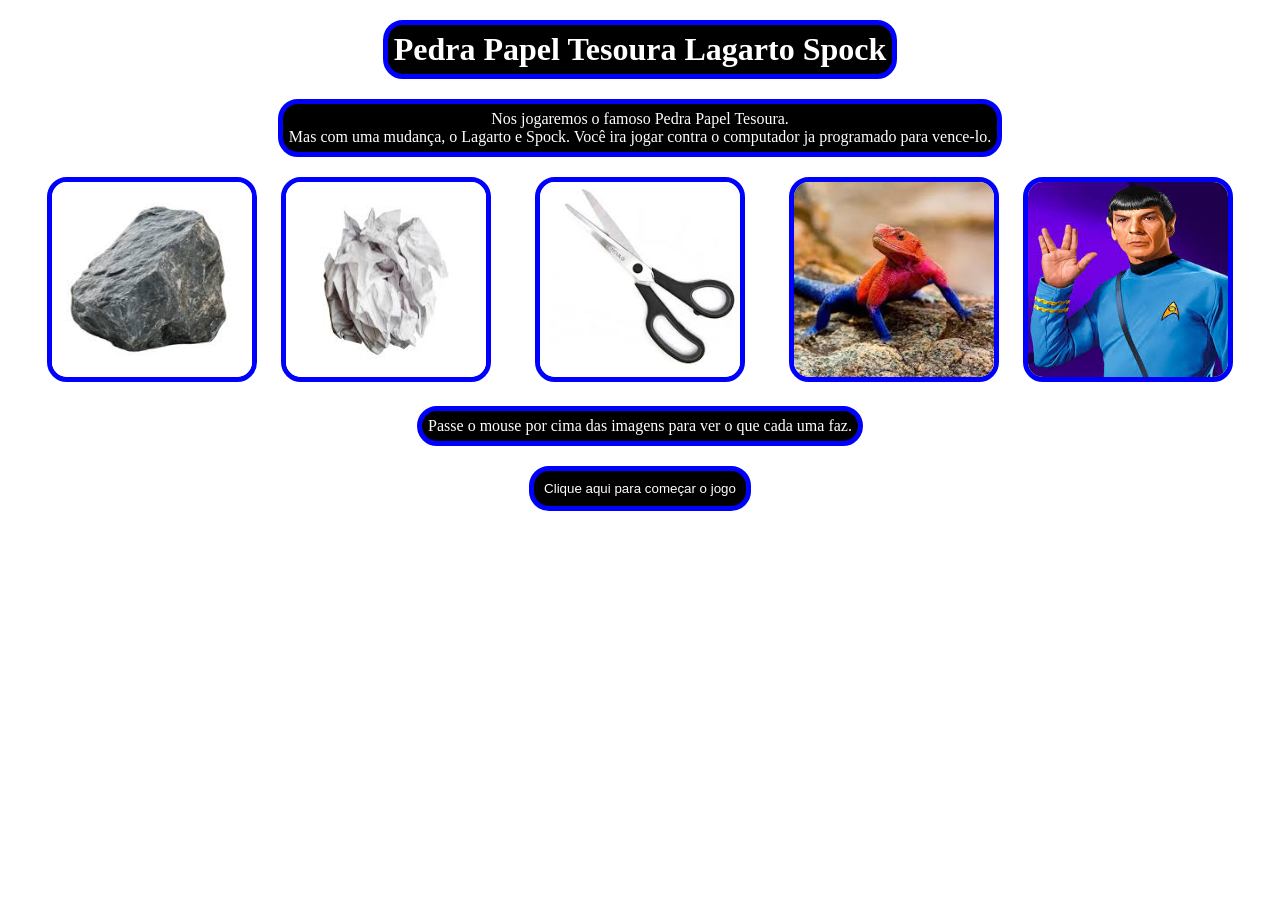
<file: html/index.html>
<!DOCTYPE html>
<html lang="pt-BR">
<head>
    <meta charset="UTF-8">
    <link rel="stylesheet" href="../css/style.css">
    <link rel="shortcut icon" href="../img/icone.png">
    <title>Pedra Papel Tesoura Lagarto Spock</title>
</head>
<body>
    <h1>Pedra Papel Tesoura Lagarto Spock</h1>
    <p>
       Nos jogaremos o famoso Pedra Papel Tesoura. <br>
       Mas com uma mudança, o Lagarto e Spock.
       Você ira jogar contra o computador ja programado para vence-lo.
    </p>
    <div class="fotos">
        <img id="pedra" src="../img/pedra.jpg" alt="pedra" width="15%">
        <img id="papel" src="../img/papel.jpg" class="bla" alt="papel" width="15%">
        <img id="tesoura" src="../img/tesoura.jpg" class="bla" alt="tesoura" width="15%">
        <img id="lagarto" src="../img/lagarto.jpg" class="bla" alt="lagarto" width="15%">
        <img id="spock" src="../img/spock.jpg" alt="spock" width="210px">
    </div>
    <p id="regra">Passe o mouse por cima das imagens para ver o que cada uma faz.</p>
    <button><a href="../html/jogar.html">Clique aqui para começar o jogo</a></button>
    <script src="../js/index.js"></script>
</body>
</html>
</file>
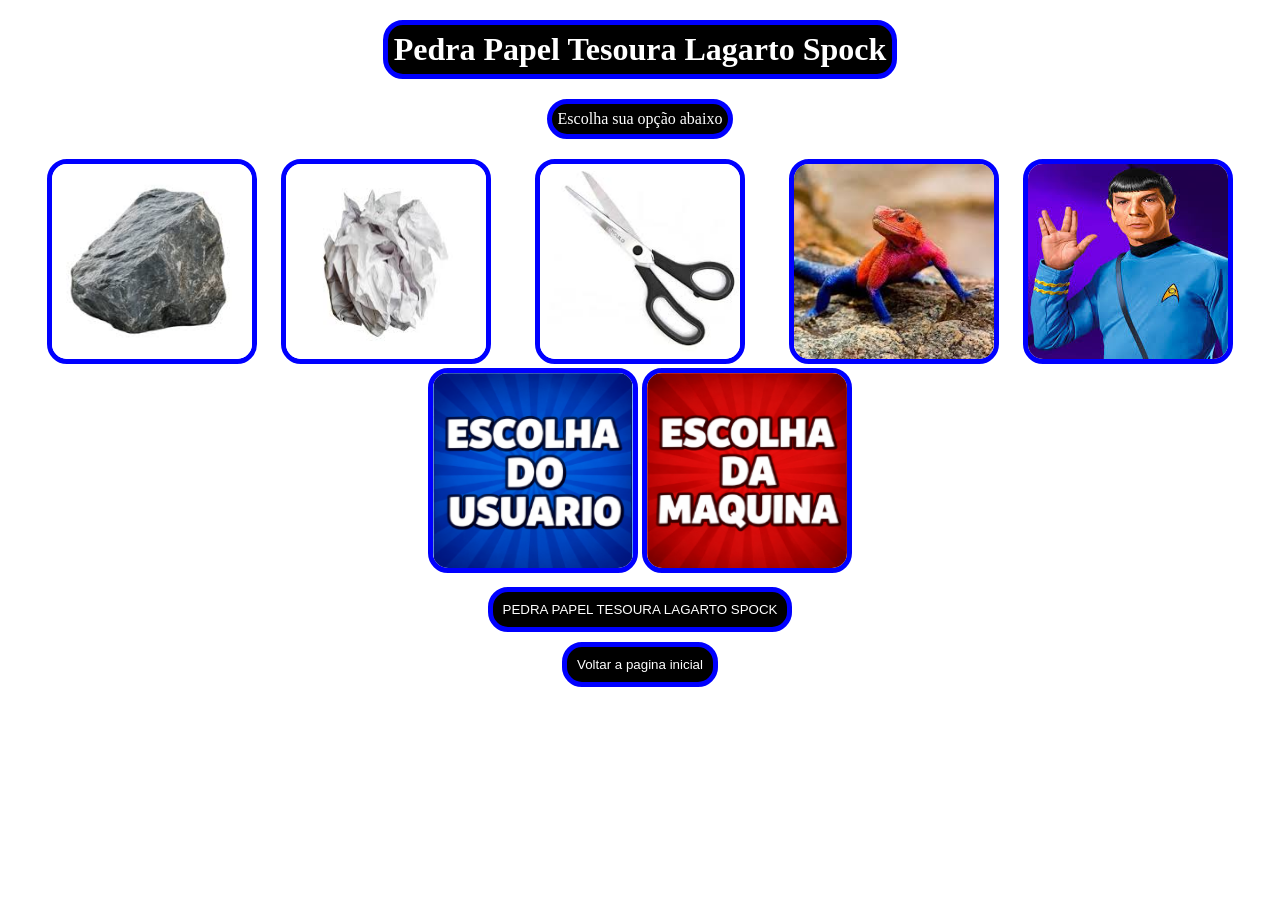
<file: html/jogar.html>
<!DOCTYPE html>
<html lang="pt-BR">
<head>
    <meta charset="UTF-8">
    <link rel="stylesheet" href="../css/style.css">
    <link rel="shortcut icon" href="../img/icone.png">
    <title>Pedra Papel Tesoura Lagarto Spock</title>
</head>
<body>
    <h1>Pedra Papel Tesoura Lagarto Spock</h1>
    <p>Escolha sua opção abaixo</p>
    <div class="fotos">
        <img id="pedra" src="../img/pedra.jpg" alt="pedra">
        <img id="papel" src="../img/papel.jpg" class="bla" alt="papel">
        <img id="tesoura" src="../img/tesoura.jpg" class="bla" alt="tesoura">
        <img id="lagarto" src="../img/lagarto.jpg" class="bla" alt="lagarto">
        <img id="spock" src="../img/spock.jpg" alt="spock">
    </div>
    <div>
        <img src="../img/usuario.png" id="usuario" alt="usuario">
        <img src="../img/maquina.png" id="imgMaquina" alt="maquina">
    </div>
    <button id="maquina">PEDRA PAPEL TESOURA LAGARTO SPOCK</button>
    <button><a href="../html/index.html">Voltar a pagina inicial</a></button>
    <script src="../js/jogar.js"></script>
</body>
</html>
</file>
<file: css/style.css>
@charset "UTF-8";

body{
    background-image: url("https://img.freepik.com/fotos-premium/vibrante-fundo-de-evento-de-esportes-eletronicos-com-controladores-de-jogo-de-neon-e-elementos-de-design-abstrato_43969-52608.jpg?semt=ais_hybrid&w=740&q=80");
    background-size: cover;       
    background-repeat: no-repeat;
    background-position: center;  
    height: 95vh;  
}
h1{
    width: fit-content;
    margin: 20px auto;
    padding: 6px;
    background-color: black;
    border: solid 5px blue;
    color: white;
    border-radius: 20px;
}
p{
    width: fit-content;
    background-color: black;
    border: solid 5px blue;
    color: white;
    border-radius: 20px;
    text-align: center;
    padding: 6px;
    margin: 20px auto;
}
div{
    text-align: center;
}
img.bla{
    margin-left: 20px;
    margin-right: 20px;
}
img{
    border: solid 5px blue;
    border-radius: 20px;
    width: 200px;
    height: 195px;
}
img#usuario{
    width: 200px;
    height: 195px;
}
img#imgMaquina{
    width: 200px;
    height: 195px;
}
button{
    width: fit-content;
    background-color: black;
    border: solid 5px blue;
    color: white;
    border-radius: 20px;
    text-align: center;
    padding: 10px;
    margin: 10px auto;
    display: block;
}
a{
    color: white;
    text-decoration: none;
}
</file>
